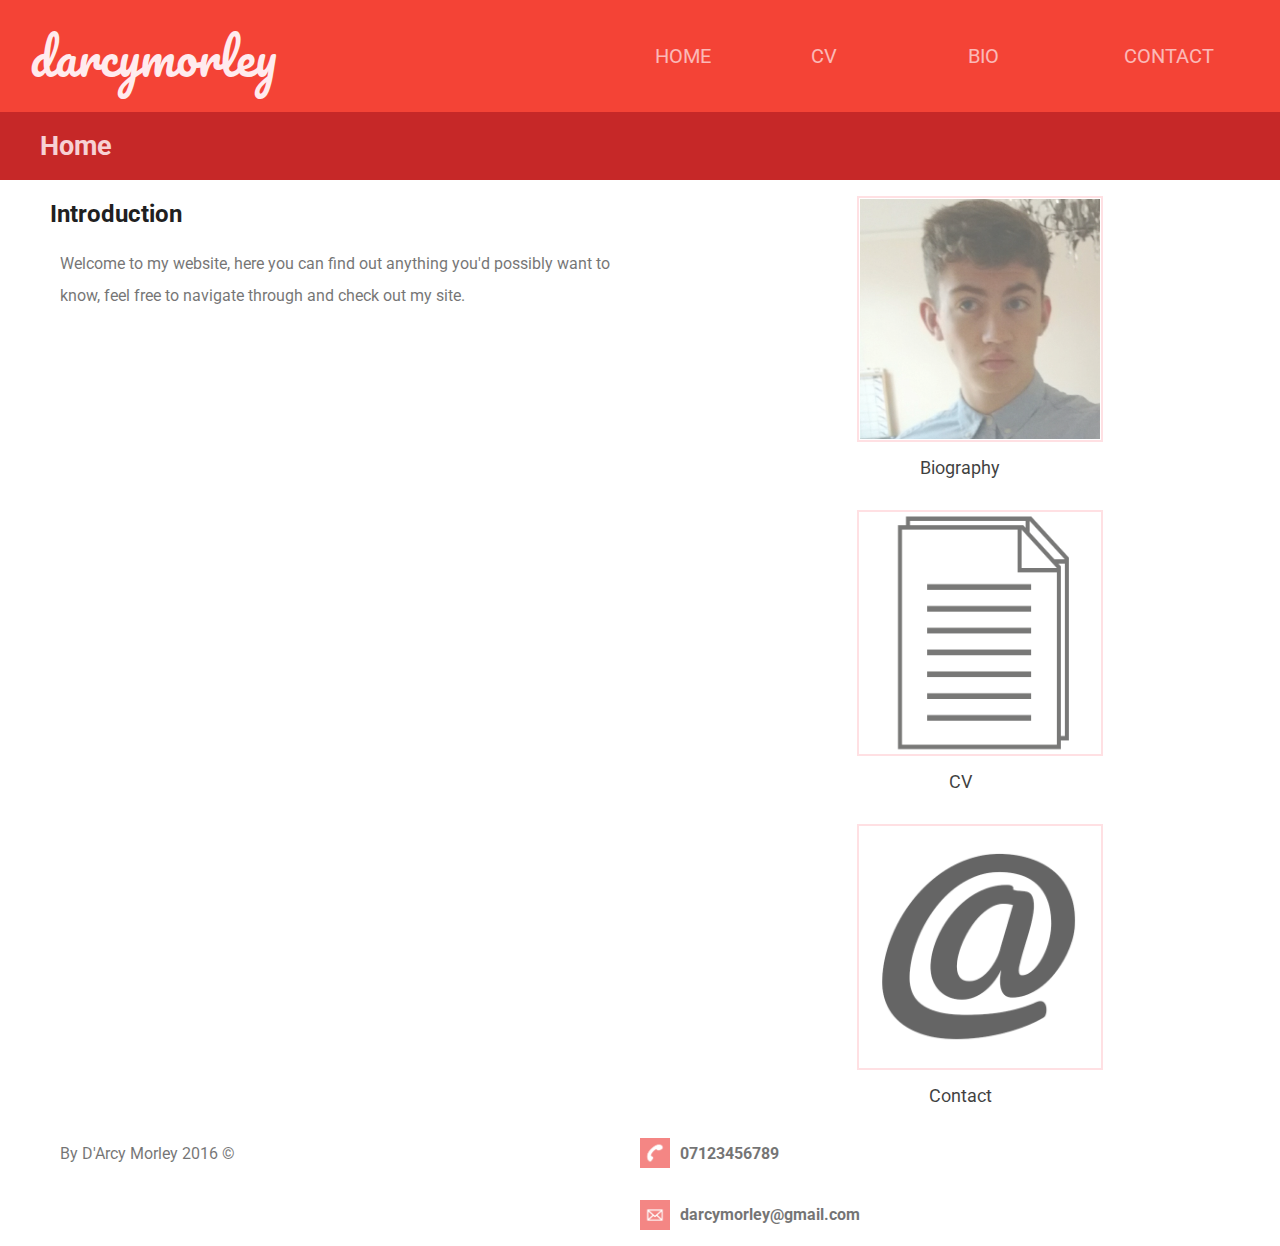
<file: index.html>
<!DOCTYPE html>

<!-- D'ARCY MORLEY, 16432614 -->

<html>

  <head>

    <title>darcymorley - Home</title>
    <meta charset="utf-8">
    <link rel="stylesheet" href="css/master.css">
    <link href="https://fonts.googleapis.com/css?family=Roboto" rel="stylesheet">
    <link href="https://fonts.googleapis.com/css?family=Pacifico" rel="stylesheet">
    <link rel="icon" href="images/favicon.ico">

  </head>

  <body class="site">

    <div class="not-footer">

      <header>

        <ul class="nav">
          <li id="title"><a href = "index.html">darcymorley</a></li>
          <li class="button"><a href="index.html">HOME</a></li>
          <li class="button"><a href="cv.html">CV</a></li>
          <li class="button"><a href="bio.html">BIO</a></li>
          <li class="button"><a href="contact.html">CONTACT</a></li>
        </ul>

      </header>

      <div class="page-header">

        <h1 id="page-title">Home</h1>

      </div>

      <div class="main-aside">

        <main class ="main">
          <h2>Introduction</h2>
          <p>

            Welcome to my website, here you can find out anything you'd possibly want to know, feel free to navigate through and check out my site.

          </p>
        </main>

        <aside class="aside">

          <div class="aside-a">

            <figure>
              <ul class="aside-img">
                <li>
                  <a href = "bio.html"><img class="image" src="images/me.png" alt="A portrait picture of D'Arcy Morley." /></a>
                </li>
              </ul>
              <figcaption>Biography</figcaption>
            </figure>

          </div>

          <div class="aside-b">

            <figure>
              <ul class="aside-img">
                <li>
                  <a href = "cv.html"><img class="image" src="images/docs.png" alt="A picture depicting a document." /></a>
                </li>
              </ul>
              <figcaption>CV</figcaption>
            </figure>

          </div>

          <div class="aside-c">

            <figure>
              <ul class="aside-img">
                <li>
                  <a href = "contact.html"><img class="image" src="images/contact.png" alt="A picture depicting an 'at' symbol"/></a>
                </li>
              </ul>
              <figcaption>Contact</figcaption>
            </figure>

          </div>

        </aside>

      </div>

    </div>

    <footer class="footer">

      <div class="copyright">
        <p>
          By D'Arcy Morley 2016 ©
        </p>
      </div>

      <div class="contact">

          <div class="phone">

            <div class="p-icon">
              <img class="footer-img" alt="Image depicting a phone." src="images/phone.png" />
            </div>

            <div class="p-text">
              <h4>07123456789</h4>
            </div>


          </div>

          <div class="email">

            <div class="e-icon">
              <img class="footer-img" alt="Image depicting an email." src="images/email.png" />
            </div>

            <div class="e-text">
              <h4>darcymorley@gmail.com</h4>
            </div>

          </div>

      </div>

    </footer>

  </body>

</html>
</file>
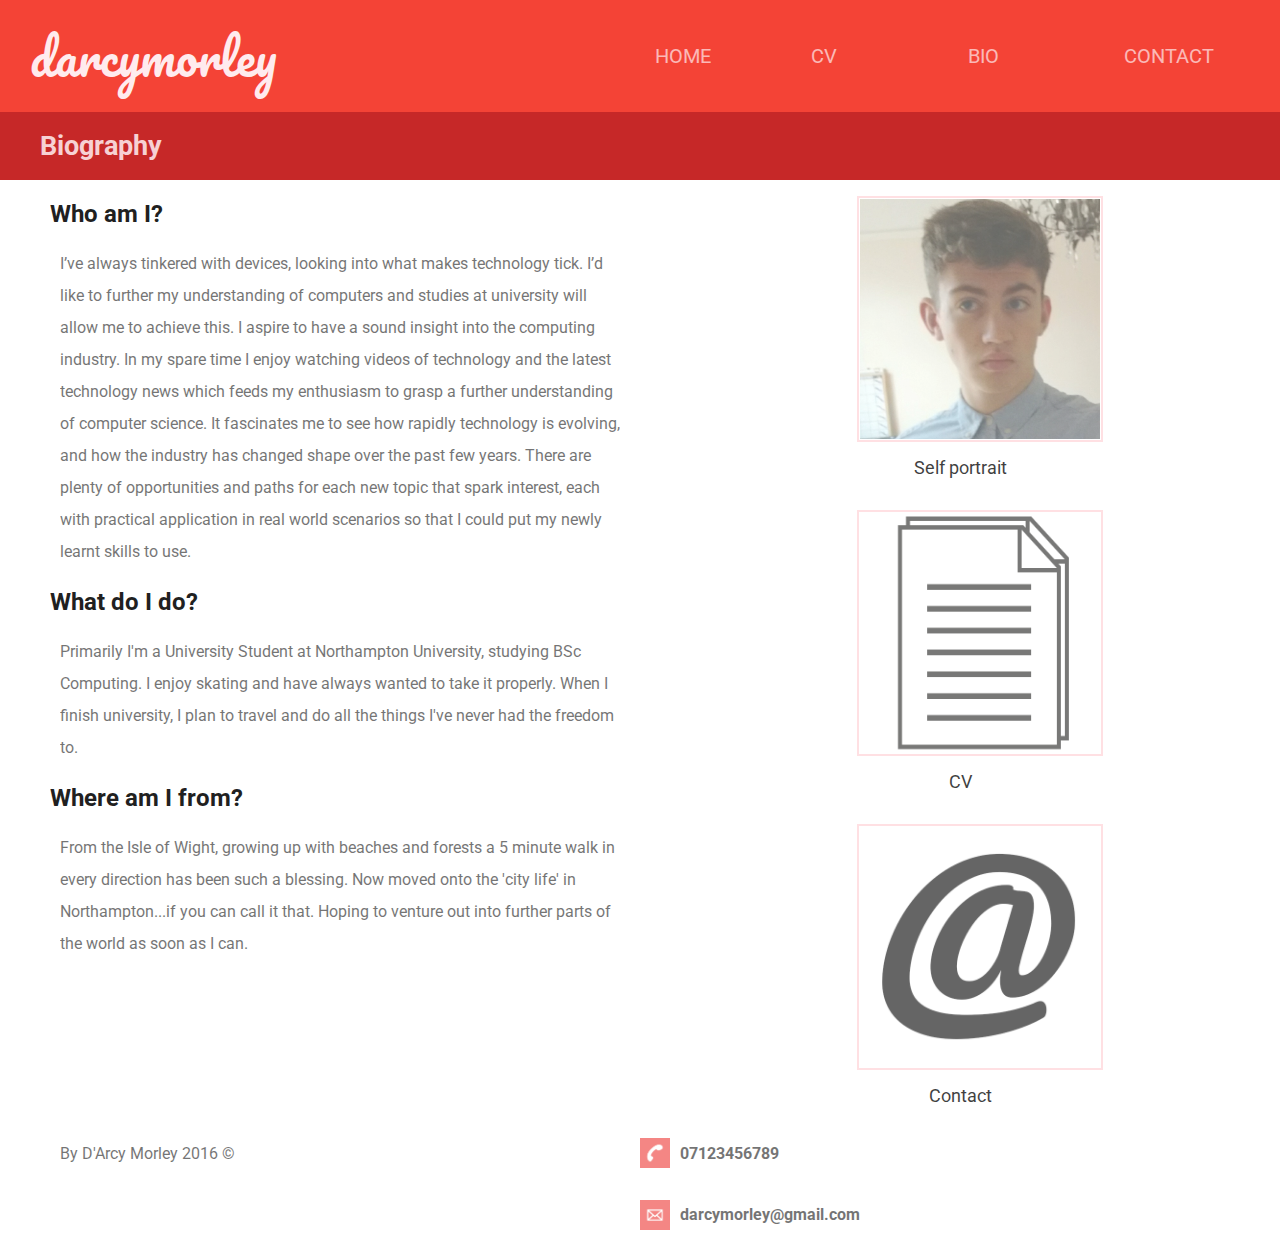
<file: bio.html>
<!DOCTYPE html>

<!-- D'ARCY MORLEY, 16432614 -->

<html>

  <head>

    <title>darcymorley - Bio</title>
    <meta charset="utf-8">
    <link rel="stylesheet" href="css/master.css">
    <link href="https://fonts.googleapis.com/css?family=Roboto" rel="stylesheet">
    <link href="https://fonts.googleapis.com/css?family=Pacifico" rel="stylesheet">
    <link rel="icon" href="images/favicon.ico">

  </head>

  <body class="site">

    <div class="not-footer">

      <header>

        <ul class="nav">
          <li id="title"><a href = "index.html">darcymorley</a></li>
          <li class="button"><a href="index.html">HOME</a></li>
          <li class="button"><a href="cv.html">CV</a></li>
          <li class="button"><a href="bio.html">BIO</a></li>
          <li class="button"><a href="contact.html">CONTACT</a></li>
        </ul>

      </header>

      <div class="page-header">

        <h1 id="page-title">Biography</h1>

      </div>

      <div class="main-aside">

        <main class ="main">

          <h2>Who am I?</h2>
          <p>I’ve always tinkered with devices, looking into what makes technology tick.  I’d like to further my understanding of computers and studies at university will allow me to achieve this. I aspire to have a sound insight into the computing industry. In my spare time I enjoy watching videos of technology and the latest technology news which feeds my enthusiasm to grasp a further understanding of computer science.  It fascinates me to see how rapidly technology is evolving, and how the industry has changed shape over the past few years. There are plenty of opportunities and paths for each new topic that spark interest, each with practical application in real world scenarios so that I could put my newly learnt skills to use.</p>

          <h2>What do I do?</h2>
          <p>Primarily I'm a University Student at Northampton University, studying BSc Computing.  I enjoy skating and have always wanted to take it properly. When I finish university, I plan to travel and do all the things I've never had the freedom to.</p>

          <h2>Where am I from?</h2>
          <p>From the Isle of Wight, growing up with beaches and forests a 5 minute walk in every direction has been such a blessing. Now moved onto the 'city life' in Northampton...if you can call it that.  Hoping to venture out into further parts of the world as soon as I can.</p>

        </main>

        <aside class="aside">

          <div class="aside-a">

            <figure>
              <ul class="aside-img">
                <li>
                  <a href = "bio.html"><img class="image" src="images/me.png" alt="A portrait picture of D'Arcy Morley." /></a>
                </li>
              </ul>
              <figcaption>Self portrait</figcaption>
            </figure>

          </div>

          <div class="aside-b">

            <figure>
              <ul class="aside-img">
                <li>
                  <a href = "cv.html"><img class="image" src="images/docs.png" alt="A picture depicting a document." /></a>
                </li>
              </ul>
              <figcaption>CV</figcaption>
            </figure>

          </div>

          <div class="aside-c">

            <figure>
              <ul class="aside-img">
                <li>
                  <a href = "contact.html"><img class="image" src="images/contact.png" alt="A picture depicting an 'at' symbol"/></a>
                </li>
              </ul>
              <figcaption>Contact</figcaption>
            </figure>

          </div>

        </aside>

      </div>

    </div>


    <footer class="footer">

      <div class="copyright">
        <p>
          By D'Arcy Morley 2016 ©
        </p>
      </div>

      <div class="contact">

          <div class="phone">

            <div class="p-icon">
              <img class="footer-img" alt="Image depicting a phone." src="images/phone.png" />
            </div>

            <div class="p-text">
              <h4>07123456789</h4>
            </div>


          </div>

          <div class="email">

            <div class="e-icon">
              <img class="footer-img" alt="Image depicting an email." src="images/email.png" />
            </div>

            <div class="e-text">
              <h4>darcymorley@gmail.com</h4>
            </div>

          </div>

      </div>

    </footer>

  </body>

</html>
</file>
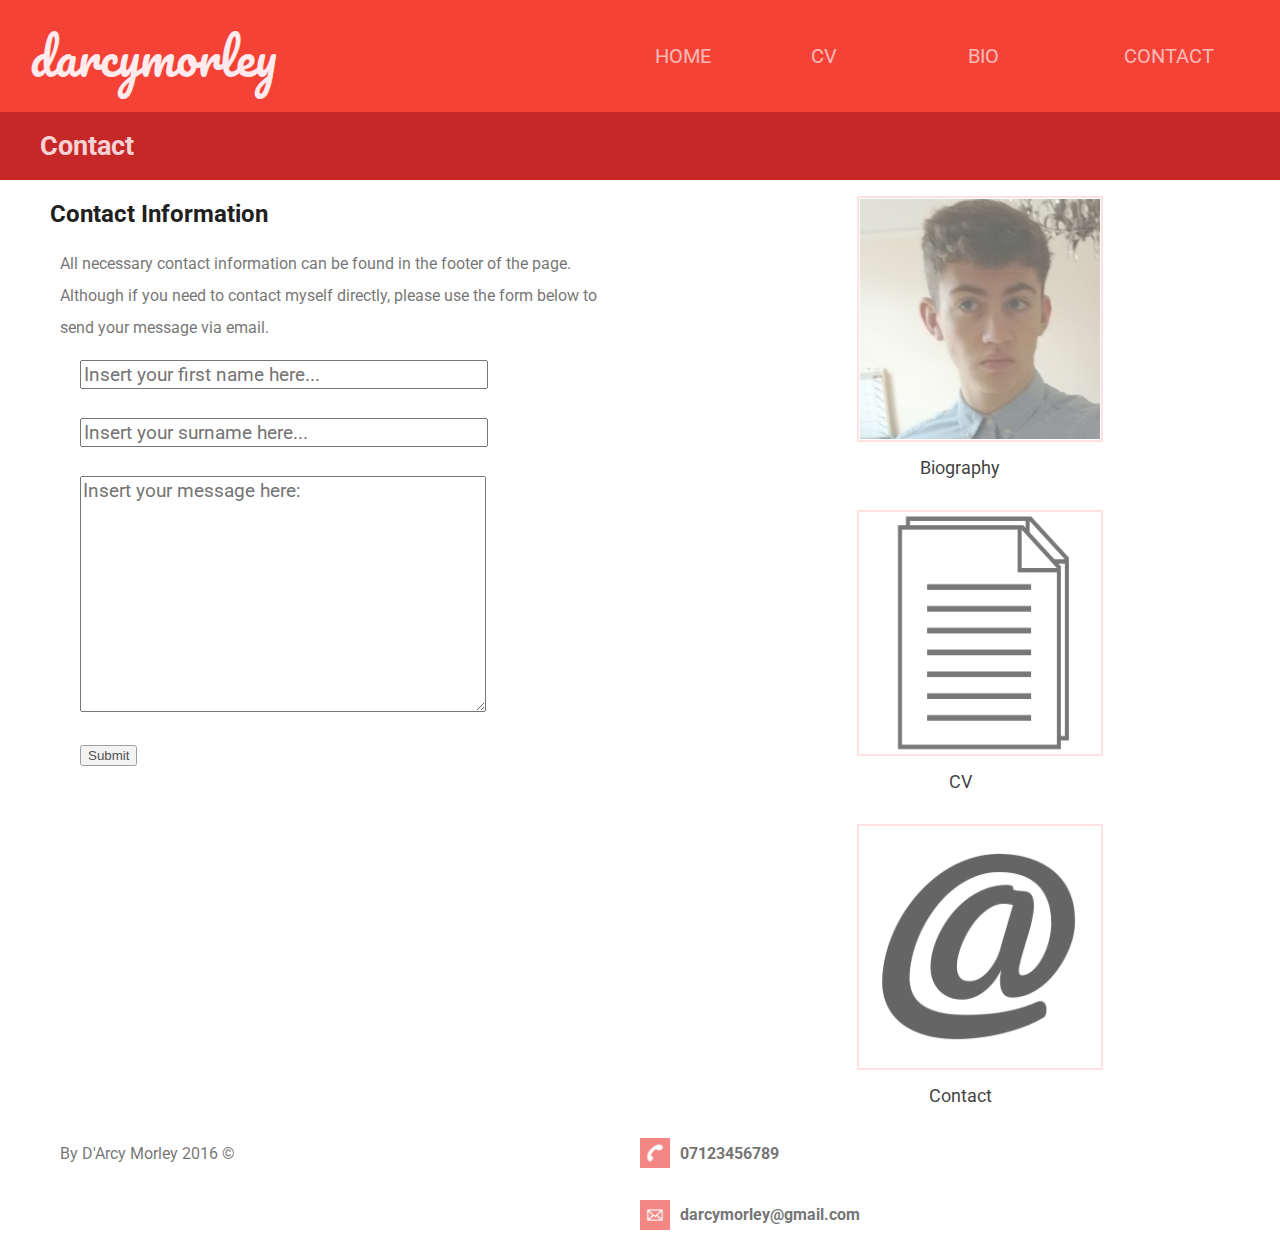
<file: contact.html>
<!DOCTYPE html>

<!-- D'ARCY MORLEY, 16432614 -->

<html>

  <head>

    <title>darcymorley - Contact</title>
    <meta charset="utf-8">
    <link rel="stylesheet" href="css/master.css">
    <link href="https://fonts.googleapis.com/css?family=Roboto" rel="stylesheet">
    <link href="https://fonts.googleapis.com/css?family=Pacifico" rel="stylesheet">
    <link rel="icon" href="images/favicon.ico">

  </head>

  <body class="site">

    <div class="not-footer">

      <header>

        <ul class="nav">
          <li id="title"><a href = "index.html">darcymorley</a></li>
          <li class="button"><a href="index.html">HOME</a></li>
          <li class="button"><a href="cv.html">CV</a></li>
          <li class="button"><a href="bio.html">BIO</a></li>
          <li class="button"><a href="contact.html">CONTACT</a></li>
        </ul>

      </header>

      <div class="page-header">

        <h1 id="page-title">Contact</h1>

      </div>

      <div class="main-aside">

        <main class ="main">

          <h2>Contact Information</h2>
          <p>All necessary contact information can be found in the footer of the page. Although if you need to contact myself directly, please use the form below to send your message via email.</p>

          <form>

            <input class="contact-form-text" type="text" name="firstname" placeholder="Insert your first name here..."/>
            <br>
            <input  class="contact-form-text" type="text" name="surname" placeholder="Insert your surname here..." />
            <br>
            <textarea  class="contact-form-text" name="message" rows="10" cols="30" placeholder="Insert your message here:"></textarea>
            <br>
            <a href="mailto:darcymorley@gmail.com"><input type="submit"></a>

          </form>

        </main>

        <aside class="aside">

          <div class="aside-a">

            <figure>
              <ul class="aside-img">
                <li>
                  <a href = "bio.html"><img class="image" src="images/me.png" alt="A portrait picture of D'Arcy Morley." /></a>
                </li>
              </ul>
              <figcaption>Biography</figcaption>
            </figure>

          </div>

          <div class="aside-b">

            <figure>
              <ul class="aside-img">
                <li>
                  <a href = "cv.html"><img class="image" src="images/docs.png" alt="A picture depicting a document." /></a>
                </li>
              </ul>
              <figcaption>CV</figcaption>
            </figure>

          </div>

          <div class="aside-c">

            <figure>
              <ul class="aside-img">
                <li>
                  <a href = "contact.html"><img class="image" src="images/contact.png" alt="A picture depicting an 'at' symbol"/></a>
                </li>
              </ul>
              <figcaption>Contact</figcaption>
            </figure>

          </div>

        </aside>

      </div>

    </div>


    <footer class="footer">

      <div class="copyright">
        <p>
          By D'Arcy Morley 2016 ©
        </p>
      </div>

      <div class="contact">

          <div class="phone">

            <div class="p-icon">
              <img class="footer-img" alt="Image depicting a phone." src="images/phone.png" />
            </div>

            <div class="p-text">
              <h4>07123456789</h4>
            </div>


          </div>

          <div class="email">

            <div class="e-icon">
              <img class="footer-img" alt="Image depicting an email." src="images/email.png" />
            </div>

            <div class="e-text">
              <h4>darcymorley@gmail.com</h4>
            </div>

          </div>

      </div>

    </footer>

  </body>

</html>
</file>
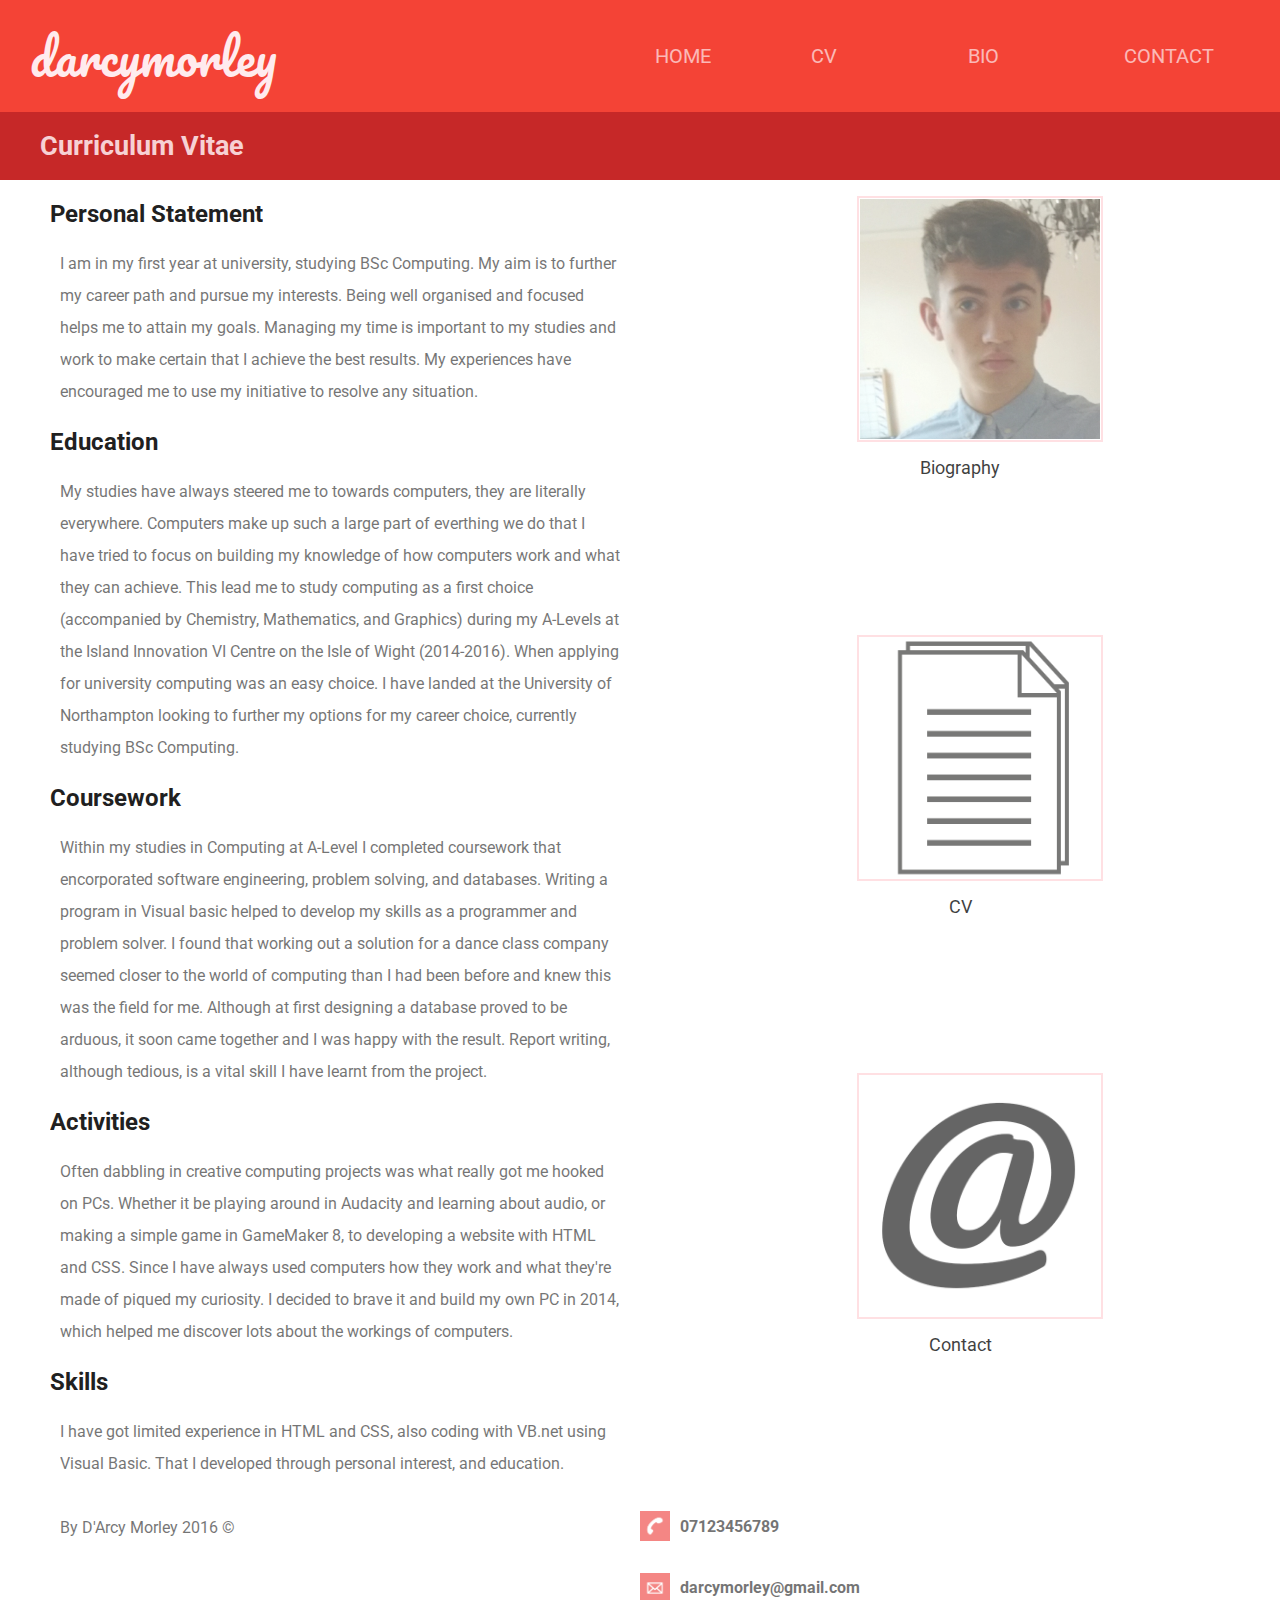
<file: cv.html>
<!DOCTYPE html>

<!-- D'ARCY MORLEY, 16432614 -->

<html>

  <head>

    <title>darcymorley - CV</title>
    <meta charset="utf-8">
    <link rel="stylesheet" href="css/master.css">
    <link href="https://fonts.googleapis.com/css?family=Roboto" rel="stylesheet">
    <link href="https://fonts.googleapis.com/css?family=Pacifico" rel="stylesheet">
    <link rel="icon" href="images/favicon.ico">

  </head>

  <body class="site">

    <div class="not-footer">

      <header>

        <ul class="nav">
          <li id="title"><a href = "index.html">darcymorley</a></li>
          <li class="button"><a href="index.html">HOME</a></li>
          <li class="button"><a href="cv.html">CV</a></li>
          <li class="button"><a href="bio.html">BIO</a></li>
          <li class="button"><a href="contact.html">CONTACT</a></li>
        </ul>

      </header>

      <div class="page-header">

        <h1 id="page-title">Curriculum Vitae</h1>

      </div>

      <div class="main-aside">

        <main class ="main">

          <h2>Personal Statement</h2>
          <p>I am in my first year at university, studying BSc Computing. My aim is to further my career path and pursue my interests.  Being well organised and focused helps me to attain my goals.  Managing my time is important to my studies and work to make certain that I achieve the best results. My experiences have encouraged me to use my initiative to resolve any situation.</p>

          <h2>Education</h2>
          <p>My studies have always steered me to towards computers, they are literally everywhere.  Computers make up such a large part of everthing we do that I have tried to focus on building my knowledge of how computers work and what they can achieve.  This lead me to study computing as a first choice (accompanied by Chemistry, Mathematics, and Graphics) during my A-Levels at the Island Innovation VI Centre on the Isle of Wight (2014-2016).  When applying for university computing was an easy choice. I have landed at the University of Northampton looking to further my options for my career choice, currently studying BSc Computing.</p>

          <h2>Coursework</h2>
          <p>Within my studies in Computing at A-Level I completed coursework that encorporated software engineering, problem solving, and databases.  Writing a program in Visual basic helped to develop my skills as a programmer and problem solver.  I found that working out a solution for a dance class company seemed closer to the world of computing than I had been before and knew this was the field for me.  Although at first designing a database proved to be arduous, it soon came together and I was happy with the result.  Report writing, although tedious, is a vital skill I have learnt from the project.</p>

          <h2>Activities</h2>
          <p>Often dabbling in creative computing projects was what really got me hooked on PCs.  Whether it be playing around in Audacity and learning about audio, or making a simple game in GameMaker 8, to developing a website with HTML and CSS.  Since I have always used computers how they work and what they're made of piqued my curiosity. I decided to brave it and build my own PC in 2014, which helped me discover lots about the workings of computers.</p>

          <h2>Skills</h2>
          <p>I have got limited experience in HTML and CSS, also coding with VB.net using Visual Basic.  That I developed through personal interest, and education.</p>

        </main>

        <aside class="aside">

          <div class="aside-a">

            <figure>
              <ul class="aside-img">
                <li>
                  <a href = "bio.html"><img class="image" src="images/me.png" alt="A portrait picture of D'Arcy Morley." /></a>
                </li>
              </ul>
              <figcaption>Biography</figcaption>
            </figure>

          </div>

          <div class="aside-b">

            <figure>
              <ul class="aside-img">
                <li>
                  <a href = "cv.html"><img class="image" src="images/docs.png" alt="A picture depicting a document." /></a>
                </li>
              </ul>
              <figcaption>CV</figcaption>
            </figure>

          </div>

          <div class="aside-c">

            <figure>
              <ul class="aside-img">
                <li>
                  <a href = "contact.html"><img class="image" src="images/contact.png" alt="A picture depicting an 'at' symbol"/></a>
                </li>
              </ul>
              <figcaption>Contact</figcaption>
            </figure>

          </div>

        </aside>

      </div>

    </div>


    <footer class="footer">

      <div class="copyright">
        <p>
          By D'Arcy Morley 2016 ©
        </p>
      </div>

      <div class="contact">

          <div class="phone">

            <div class="p-icon">
              <img class="footer-img" alt="Image depicting a phone." src="images/phone.png" />
            </div>

            <div class="p-text">
              <h4>07123456789</h4>
            </div>


          </div>

          <div class="email">

            <div class="e-icon">
              <img class="footer-img" alt="Image depicting an email." src="images/email.png" />
            </div>

            <div class="e-text">
              <h4>darcymorley@gmail.com</h4>
            </div>

          </div>

      </div>

    </footer>

  </body>

</html>
</file>
<file: css/master.css>
/* D'ARCY MORLEY, 16432614   */

/*************************************************
* MEDIA QUERIES                                  *
*************************************************/
@media(min-width:1024px) {

  .nav{
    display:flex;
    height:7em;
  }

  .aside{
    flex:1;
    display:flex;
    flex-direction: column;
  }

  .main{
    flex:3;
  }

}


@media(min-width:768px) {

  .nav{
    display:flex;
    height:7em;
  }

  .aside{
    flex:2;
    display:flex;
    flex-direction:column;
  }

  .main{
    flex:2;
  }

}

@media(min-width:600px) {

  .nav{
    display:flex;
    height: 7em;
  }

  .main-aside{
    display:flex;
  }

}

@media(max-width: 599px) {

  .nav{
    height: 200px;
  }

  .button{
    margin-bottom: 0.15em;
  }

}

/*************************************************
* NAVIGATION BAR POSITIONING                     *
*************************************************/

#title{
  flex:4;
}

.button{
  flex:1;
}

/*************************************************
* PAGE HEADING POSITIONING                       *
*************************************************/

.page-header{
  display:flex;
  background: #C62828;
  color:#FFEBEE;
}

.page-title{
  font-size: 2em;
}

/*************************************************
* <aside> POSITIONING                            *
*************************************************/

.aside-a{flex:1;}
.aside-b{flex:1;}
.aside-c{flex:1;}

/*************************************************
* <footer> POSITIONING                           *
*************************************************/

/* STICKY FOOTER FIX, Philip, W. (2015) Sticky Footer [online]. Available from:  https://philipwalton.github.io/solved-by-flexbox/demos/sticky-footer/ [Accessed 15th January 2017]. */

.not-footer{
  display: flex;
  flex-direction: column;
  min-height: 100VH;
}

/* FOOTER CONTAINER LAYOUT                       */


.copyright{flex:1;}
.contact{
  flex:1;
}

/* PHONE BLOCK POSITIONING               */

.phone{
  flex:1;
  display:flex;
}

.p-icon{
  display:flex;
  margin:auto;
}

.p-text{
  flex:1;
  display:flex;
  font-family: 'Roboto', sans-serif;
  opacity:0.54;
  margin-left: 10px;
  margin-right: 5px;
}

/* EMAIL BLOCK POSITIONING               */

.email{
  flex:1;
  display:flex;

}

.e-icon{
  display:flex;
  margin:auto;
}

.e-text{
  flex:1;
  display:flex;
  font-family: 'Roboto', sans-serif;
  opacity:0.54;
  margin-left: 10px;
  margin-right: 5px;
}

/***************************************************************
* NEW CONTENT ADDED FROM PREVIOUS DEVELOPMENT                  *
***************************************************************/

/*******************************
* NAVIGATION                   *
*******************************/

body{margin:auto;} /* Fix for whitespace around navbar */
ul.nav{margin:0px;} /* Fix for whitespace around navbar */

.nav {
  align-items: center;
  list-style-type: none;
  background: #F44336;
  font-family: 'Roboto', sans-serif;
}

#title a {
  opacity: 1;
  text-align: center;
  color:#FFEBEE;
  text-decoration: none;
  font-family: 'Pacifico', cursive;
  font-size: 3em;
}

.button a {
  text-align: center;
  color:#FFEBEE;
  text-decoration: none;
  transition: 0.1s ease;
}

.button a:hover{
  border-bottom: 0.15em solid #FFEBEE;
}

/*******************************
* TEXT CONTENT                 *
*******************************/
ul.nav{padding-left:30px;}

.button{font-size: 1.25em;}

h1{
  font-family: 'Roboto', sans-serif;
  opacity:0.87;
  margin-left: 40px;
  font-size: 1.7em;
}

h2{
  font-family: 'Roboto', sans-serif;
  opacity:0.87;
  margin-left: 50px;
}

h3{
  font-family: 'Roboto', sans-serif;
  opacity:0.54;
  margin-left: 60px;
}

p{
  font-family: 'Roboto', sans-serif;
  opacity:0.54;
  margin-left: 60px;
  margin-right: 20px;
  line-height: 2em;
}

a{opacity:0.70;}
a:hover{opacity:1;}

/*******************************
* .ASIDE CONTENT               *
*******************************/

.aside {
  list-style-type: none;
}

.aside-img{
  list-style-type: none;
}

.image{
  display:flex;
  margin:auto;
  width:15em;
  height:15em;
  border: 2px solid #FFCDD2;
  opacity: 0.85;
  transition: 0.2s ease;
  padding: 1px;
}

.image:hover{
  opacity:1;
  border: 2px solid #B71C1C;
}

figcaption{
  font-family: 'Roboto', sans-serif;
  font-size: 1.1em;
  text-align: center;
  opacity: 0.75;
}

figcaption:hover{
  opacity: 1;
}

/*******************************
* FOOTER CONTENT               *
*******************************/
.footer{display:flex;}

.footer-img{
  width: 30px;
  height:30px;
  opacity:0.7;
}

.footer-img:hover{
  opacity:1;
}

/********************************
* CONTACT FORM                  *
********************************/

form{
  margin-left: 80px;

}

.contact-form-text{
  font-family: 'Roboto', sans-serif;
  font-size: 1.2em;
  width: 400px;
  margin-bottom: 1.5em;
}
</file>
